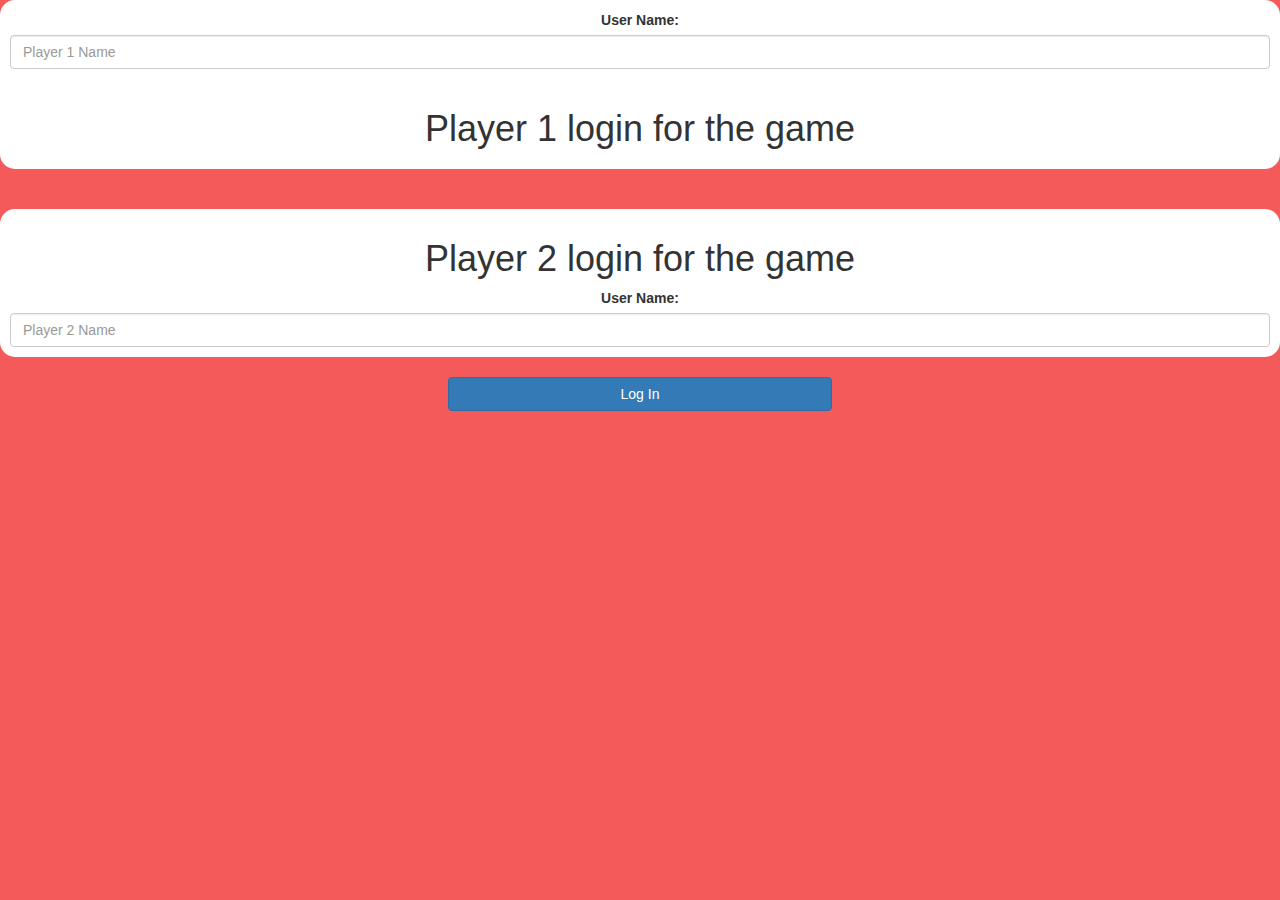
<file: index.html>
<!DOCTYPE html>
<html>
<head>
	<title>The Math Quiz Game!</title>

<meta name="viewport" content="width=device-width, initial-scale=1">
<link rel="stylesheet" href="https://maxcdn.bootstrapcdn.com/bootstrap/3.4.0/css/bootstrap.min.css">
<script src="https://ajax.googleapis.com/ajax/libs/jquery/3.4.1/jquery.min.js"></script>
<script src="https://maxcdn.bootstrapcdn.com/bootstrap/3.4.0/js/bootstrap.min.js"></script>

<link rel="stylesheet" type="text/css" href="style.css">

<script src="main.js"></script>
</head>
<body>
	<center> 
<div> <label> User Name: </label>
<input type="text" id="player1" class="form-control" placeholder="Player 1 Name">
<br>
<h1 >  Player 1 login for the game  </h1>

</div>
<br>
<br>
<div> 
	<h1 >  Player 2 login for the game  </h1>
	<label> User Name: </label>
	<input type="text" id="player2" class="form-control" placeholder="Player 2 Name">
	</div>
	<br>
	<button style="width:30%" class="btn  btn-primary" onclick="adduser()">Log In  </button>
</center>
</body>
</html>
</file>
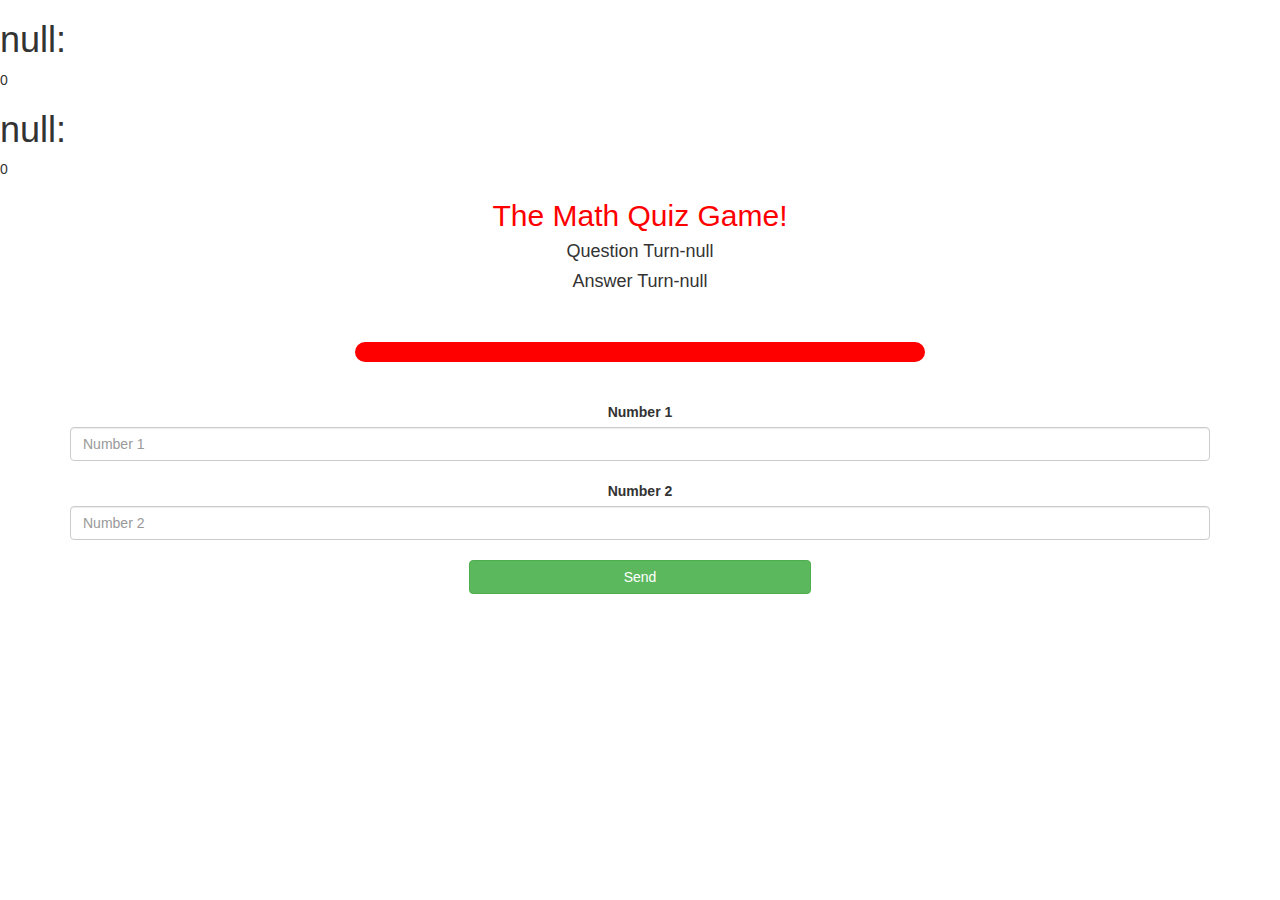
<file: quiz_index.html>
<!DOCTYPE html>
<html>
<head>
	<title>Guess The Word</title>

<meta name="viewport" content="width=device-width, initial-scale=1">
<link rel="stylesheet" href="https://maxcdn.bootstrapcdn.com/bootstrap/3.4.0/css/bootstrap.min.css">
<script src="https://ajax.googleapis.com/ajax/libs/jquery/3.4.1/jquery.min.js"></script>
<script src="https://maxcdn.bootstrapcdn.com/bootstrap/3.4.0/js/bootstrap.min.js"></script>

<link rel="stylesheet" type="text/css" href="quiz_style.css">
</head>
<body >

<h1 id="player1_name"></h1><span id="player1_score"></span>  
<h1 id="player2_name"></h1><span id="player2_score"></span> 
<div class="container">
	<center>
		<h2 style="color: rgb(254, 0, 0);">The Math Quiz Game!</h2>
		<h4 id="player_question" ></h4>
		<h4 id="player_answer" ></h4>
        <br>
        <br>
		<div id="output" class="col-lg-6 ">  </div>
        <br>
        <br>
        <label> Number 1 </label>
        <input type="number" id="word" placeholder="Number 1" class="form-control"> 
		<br>

		<label>Number 2 </label>
<input type="number" id="digit" placeholder="Number 2" class="form-control"> 
		<br>
     <button onclick="send()" class="btn btn-success" style="width:30%"> Send </button>

	</center>
</div>

<script src="quiz_main.js"></script>
</body>
</html>
</file>
<file: style.css>
body
{
	background: rgb(245, 90, 90);
}

	div
	{
		background: white;
		padding: 10px;
		float: none;
		border-radius: 15px;
        
        
	}
</file>
<file: quiz_style.css>
body {
    background-color:rgb(255, 255, 255);
}
#input1 {
    background: white;
    border-radius: 10px;
   border-top:10px solid rgb(255, 0, 64) ; 
   padding: 10px;
   float: none;
   text-align: left;
width:1000px;
height:10px;
}
#output {
    background-color: rgb(255, 0, 0);
    border-radius: 10px;
    border-top:10px;
    border-style: soild;
    padding:10px;
    float: none;
    text-align:left;
    
}
</file>
